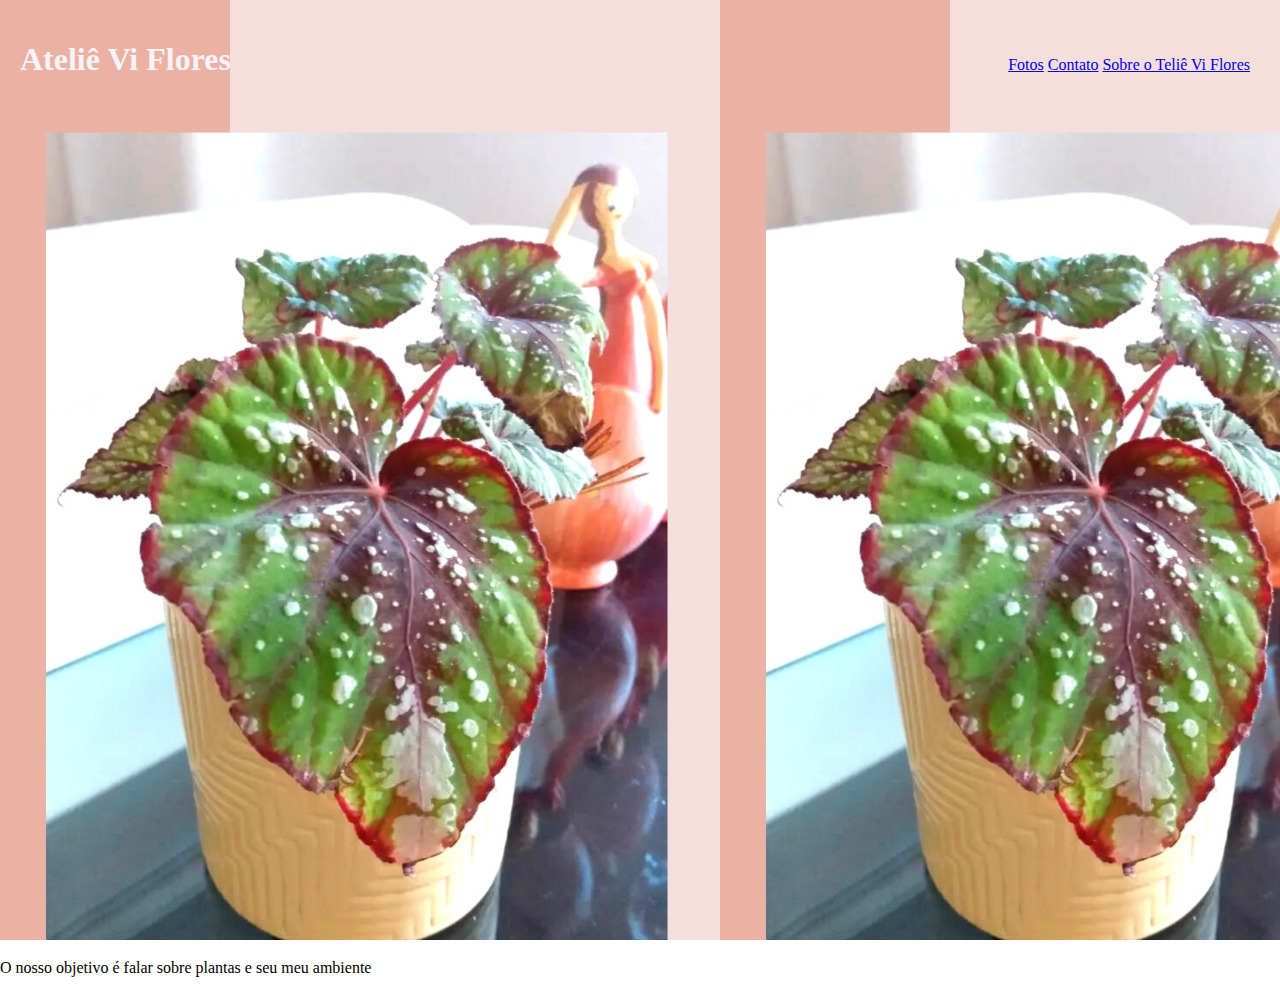
<file: index.html>
<!DOCTYPE html>
<html lang="en">
    <head>
        <meta charset="UTF-8">
        <meta http-equiv="X-UA-Compatible" content="IE=edge">
        <meta name="viewport" content="width=device-width, initial-scale=1.0">
        <link rel="stylesheet" href="css/style.css">
        <title>FLores</title>
    </head>
    <body>
        <header>

            <div id="container">

                <h1 class="logo">Ateliê Vi Flores</h1>

                <nav>
    
                    <a href="#">Fotos</a>
                    <a href="#">Contato</a>
                    <a href="#">Sobre o Teliê Vi Flores</a>
    
                </nav>

            </div>
        </header>

        <main>
            <div class="">
                <h3 class="sobre_atelie"></h3>
                <p class="descricao">O nosso objetivo é falar sobre plantas e seu meu ambiente </p>
            </div>
        </main>

        <footer>

        </footer>

    </body>
</html>
</file>
<file: css/style.css>
body{
    margin: 0%;
}
header {
    background: url(/css/imagens/Begônia.jpeg);
}
#container{
    color: rgb(243, 243, 248);
    width: max-content 100vw; /*toda largura da tela*/
    height: 100vh;/*toda altura da tela*/
    padding: 20px;
    display: flex;
    align-items: baseline;
    justify-content:space-between;
    margin-right: 10px;   
}
</file>
